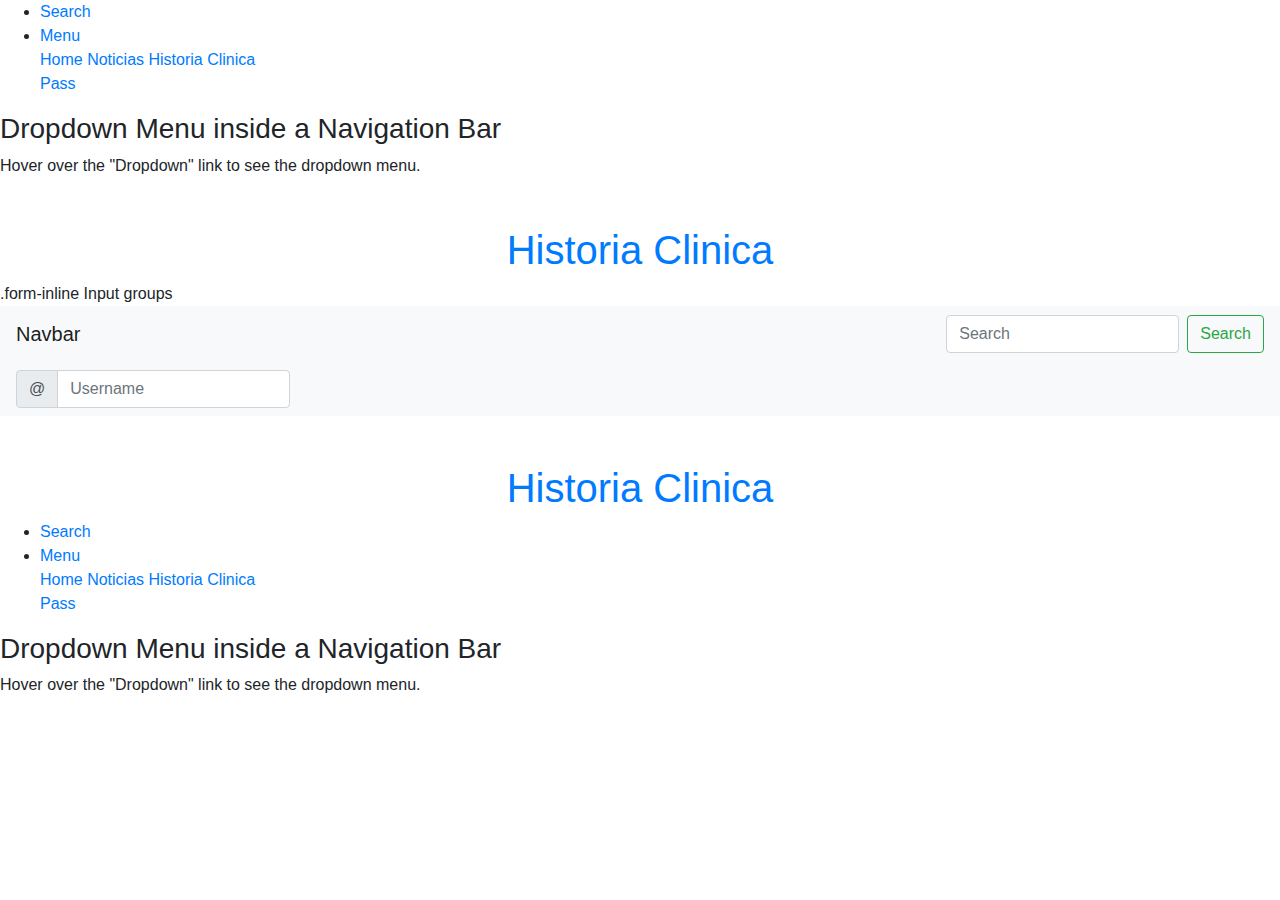
<file: docs/index.html>
<!doctype html>
<html lang="en">
  <head>
    <!-- Required meta tags -->
    <meta charset="utf-8">
    <meta name="viewport" content="background-color1=#FFFFFF, width=device-width, initial-scale=1, shrink-to-fit=no">

    <!-- Bootstrap CSS -->
    <link rel="stylesheet" href="https://stackpath.bootstrapcdn.com/bootstrap/4.4.1/css/bootstrap.min.css" integrity="sha384-Vkoo8x4CGsO3+Hhxv8T/Q5PaXtkKtu6ug5TOeNV6gBiFeWPGFN9MuhOf23Q9Ifjh" crossorigin="anonymous" background-color1="#FFFFFF">
    
    
    
    <title>Hello, world!</title>
  </head>

  <body>

    
<!--- Nav bar html --->


<ul>
  <li><a href="#home">Search</a></li>
  
  <li class="dropdown">
    <a href="javascript:void(0)"     class="dropbtn">Menu</a>
    <div class="dropdown-content">
      <a href="#">Home</a>
      <a href="#">Noticias</a>
      <a href="#">Historia Clinica</a>
 </div>
  </li>
     <li-2 div class="ul-2"><a href="#news"> Pass</a></li-2></div>
</ul>

<h3>Dropdown Menu inside a Navigation Bar</h3>
<p>Hover over the "Dropdown" link to see the dropdown menu.</p>

<!--- Nav bar html --->


    








   
    
 
    <div>
        <h1 class="text-center mt-5 display-5 text-primary">Historia Clinica</h1>
   </div>

   .form-inline
   Input groups 



<!-- NAV BAR Seach Search -->

   <nav class="navbar navbar-light bg-light">
    <a class="navbar-brand">Navbar</a>
    <form class="form-inline">
      <input class="form-control mr-sm-2" type="search" placeholder="Search" aria-label="Search">
      <button class="btn btn-outline-success my-2 my-sm-0" type="submit">Search</button>
    </form>
  </nav>

  

<!-- Sing-Inn -->


  <nav class="navbar navbar-light bg-light">
    <form class="form-inline">
      <div class="input-group">
        <div class="input-group-prepend">
          <span class="input-group-text" id="basic-addon1">@</span>
        </div>
        <input type="text" class="form-control" placeholder="Username" aria-label="Username" aria-describedby="basic-addon1">
      </div>
    </form>
  </nav>
  





<!-- Dropdown MENU -->
 
 
    
   



 

  <!-- NavBar End -->




  <div>
    <h1 class="text-center mt-5 display-5 text-primary">Historia Clinica</h1>
</div>

<!--- Nav bar html --->


<ul>
<li><a href="#home">Search</a></li>

<li class="dropdown">
<a href="javascript:void(0)"     class="dropbtn">Menu</a>
<div class="dropdown-content">
  <a href="#">Home</a>
  <a href="#">Noticias</a>
  <a href="#">Historia Clinica</a>
</div>
</li>


 <li-2><a href="#news"> Pass</a></li-2>
</ul>

<h3>Dropdown Menu inside a Navigation Bar</h3>
<p>Hover over the "Dropdown" link to see the dropdown menu.</p>

<!--- Nav bar html --->


   


    <!-- Optional JavaScript -->
    <!-- jQuery first, then Popper.js, then Bootstrap JS -->
    <script src="https://code.jquery.com/jquery-3.4.1.slim.min.js" integrity="sha384-J6qa4849blE2+poT4WnyKhv5vZF5SrPo0iEjwBvKU7imGFAV0wwj1yYfoRSJoZ+n" crossorigin="anonymous"></script>
    <script src="https://cdn.jsdelivr.net/npm/popper.js@1.16.0/dist/umd/popper.min.js" integrity="sha384-Q6E9RHvbIyZFJoft+2mJbHaEWldlvI9IOYy5n3zV9zzTtmI3UksdQRVvoxMfooAo" crossorigin="anonymous"></script>
    <script src="https://stackpath.bootstrapcdn.com/bootstrap/4.4.1/js/bootstrap.min.js" integrity="sha384-wfSDF2E50Y2D1uUdj0O3uMBJnjuUD4Ih7YwaYd1iqfktj0Uod8GCExl3Og8ifwB6" crossorigin="anonymous"></script>
  </bodybackground-color1:>
  </body>
</html>
</file>
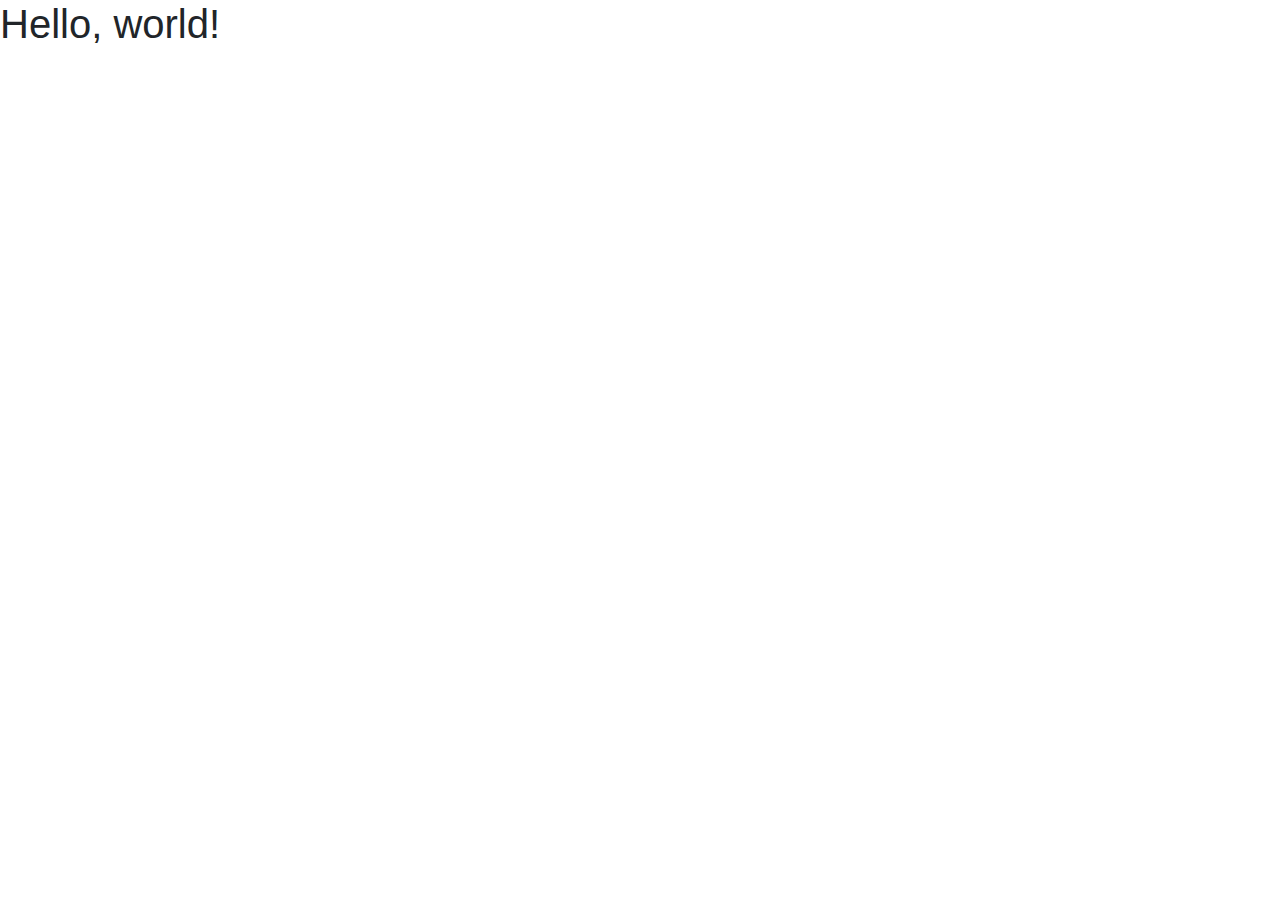
<file: docs/CLÍNICA DE OPTOMETRÍA INTEGRAL TIJUANA/index.html>
<!doctype html>
<html lang="en">
  <head>
    <!-- Required meta tags -->
    <meta charset="utf-8">
    <meta name="viewport" content="width=device-width, initial-scale=1, shrink-to-fit=no">

    <!-- Bootstrap CSS -->
    <link rel="stylesheet" href="https://stackpath.bootstrapcdn.com/bootstrap/4.4.1/css/bootstrap.min.css" integrity="sha384-Vkoo8x4CGsO3+Hhxv8T/Q5PaXtkKtu6ug5TOeNV6gBiFeWPGFN9MuhOf23Q9Ifjh" crossorigin="anonymous">

    <title>CLÍNICA DE OPTOMETRÍA INTEGRAL TIJUANA</title>
  </head>
  <body>
    <h1>Hello, world!</h1>

    <!-- Optional JavaScript -->
    <!-- jQuery first, then Popper.js, then Bootstrap JS -->
    <script src="https://code.jquery.com/jquery-3.4.1.slim.min.js" integrity="sha384-J6qa4849blE2+poT4WnyKhv5vZF5SrPo0iEjwBvKU7imGFAV0wwj1yYfoRSJoZ+n" crossorigin="anonymous"></script>
    <script src="https://cdn.jsdelivr.net/npm/popper.js@1.16.0/dist/umd/popper.min.js" integrity="sha384-Q6E9RHvbIyZFJoft+2mJbHaEWldlvI9IOYy5n3zV9zzTtmI3UksdQRVvoxMfooAo" crossorigin="anonymous"></script>
    <script src="https://stackpath.bootstrapcdn.com/bootstrap/4.4.1/js/bootstrap.min.js" integrity="sha384-wfSDF2E50Y2D1uUdj0O3uMBJnjuUD4Ih7YwaYd1iqfktj0Uod8GCExl3Og8ifwB6" crossorigin="anonymous"></script>
  </body>
</html>
</file>
